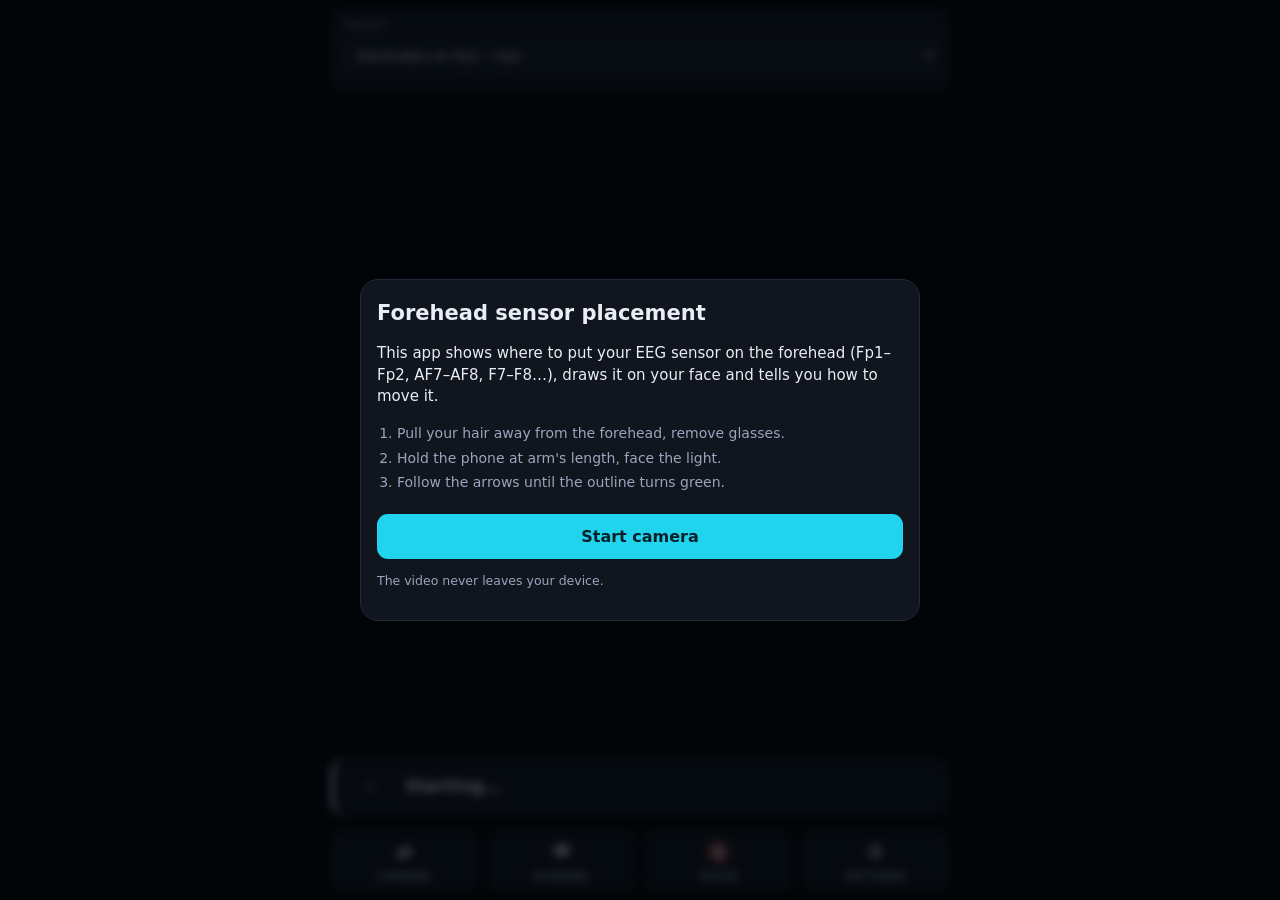
<file: index.html>
<!doctype html>
<html lang="en">

<head>
  <meta charset="utf-8">
  <meta name="viewport" content="width=device-width, initial-scale=1, viewport-fit=cover">
  <meta name="theme-color" content="#0b0e13">
  <title>Forehead Sensor Placement Guide</title>
  <link rel="icon" href="data:,"><!-- no icon file: avoids a useless 404 -->
  <link rel="stylesheet" href="css/style.css">
</head>

<body>
  <!-- The camera picture is drawn onto the canvas, so the <video> itself stays hidden. -->
  <video id="video" playsinline muted autoplay></video>
  <canvas id="view"></canvas>

  <!-- Top: which EEG positions you are aiming for -->
  <header id="top">
    <label class="field">
      <span>Target</span>
      <select id="placement"></select>
    </label>
    <div id="custom" class="row" hidden>
      <label class="field"><span>Left electrode</span><select id="custom-left"></select></label>
      <label class="field"><span>Right electrode</span><select id="custom-right"></select></label>
    </div>
    <p id="fit"></p>
  </header>

  <!-- Bottom: the advice -->
  <section id="card" data-state="searching">
    <div id="card-arrow">·</div>
    <div class="card-text">
      <p id="card-title">Starting…</p>
      <p id="card-detail"></p>
    </div>
  </section>

  <nav id="tools">
    <button id="btn-switch"><span>⇄</span><small>camera</small></button>
    <button id="btn-mode"><span>👁</span><small>preview</small></button>
    <button id="btn-voice"><span>🔇</span><small>voice</small></button>
    <button id="btn-settings"><span>⚙</span><small>settings</small></button>
  </nav>

  <!-- Settings sheet -->
  <aside id="settings" hidden>
    <div class="sheet">
      <h2>Settings</h2>

      <h3>Your sensor <small>(measure it, in millimetres)</small></h3>
      <div id="sensor-fields" class="grid"></div>

      <h3>Your head</h3>
      <label class="field">
        <span>Head circumference (cm) <small>optional, more precise</small></span>
        <input id="head-circumference" type="number" min="40" max="70" step="0.5" placeholder="estimated from your face">
      </label>
      <p id="head-estimate" class="hint"></p>

      <h3>Display</h3>
      <label class="check"><input id="show-all" type="checkbox"> Show every EEG position</label>
      <label class="check"><input id="show-unwrapped" type="checkbox"> Show the unwrapped forehead (what the detector sees)</label>

      <p id="diagnostics" class="hint"></p>
      <div class="row">
        <button id="btn-reset" class="ghost">Reset to defaults</button>
        <button id="btn-close">Done</button>
      </div>
    </div>
  </aside>

  <!-- First screen: the camera needs a tap to start (browsers require it) -->
  <div id="start">
    <div class="sheet">
      <h1>Forehead sensor placement</h1>
      <p>This app shows where to put your EEG sensor on the forehead (Fp1–Fp2, AF7–AF8, F7–F8…),
        draws it on your face and tells you how to move it.</p>
      <ol>
        <li>Pull your hair away from the forehead, remove glasses.</li>
        <li>Hold the phone at arm's length, face the light.</li>
        <li>Follow the arrows until the outline turns green.</li>
      </ol>
      <button id="btn-start">Start camera</button>
      <p id="start-status" class="hint">The video never leaves your device.</p>
    </div>
  </div>

  <script type="module" src="js/main.js"></script>
</body>

</html>
</file>
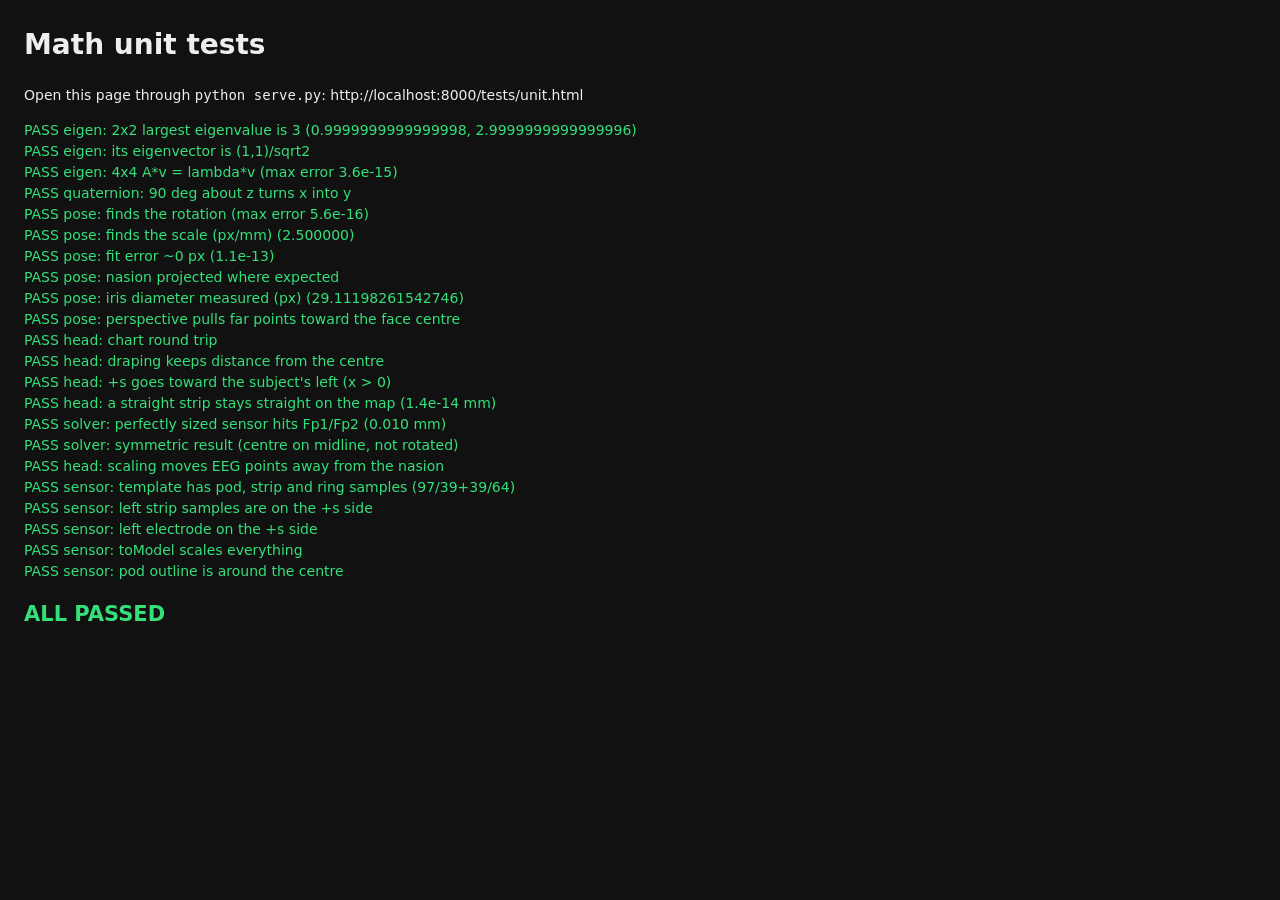
<file: tests/unit.html>
<!doctype html>
<html lang="en">
<head>
  <meta charset="utf-8">
  <title>Unit tests</title>
  <link rel="icon" href="data:,">
  <style>
    body { font: 14px/1.5 system-ui, sans-serif; margin: 24px; background: #111; color: #eee; }
    .pass { color: #35e07a; } .fail { color: #ff5a5a; font-weight: bold; }
  </style>
</head>
<body>
  <h1>Math unit tests</h1>
  <p>Open this page through <code>python serve.py</code>: http://localhost:8000/tests/unit.html</p>
  <div id="out"></div>
  <script type="module" src="unit.js"></script>
</body>
</html>
</file>
<file: css/style.css>
/* style.css - dark, phone-first layout.
   The canvas fills the screen; everything else floats on top of it. */

* { box-sizing: border-box; }

/* An element with the "hidden" attribute must stay hidden, even though the
   rules below give panels a display value. */
[hidden] { display: none !important; }

:root {
  --bg: #0b0e13;
  --panel: rgba(16, 21, 30, 0.92);
  --text: #e9edf5;
  --muted: #9aa6bd;
  --cyan: #22d3ee;
  --amber: #ffb020;
  --green: #35e07a;
  --safe-top: env(safe-area-inset-top, 0px);
  --safe-bottom: env(safe-area-inset-bottom, 0px);
}

html, body {
  height: 100%;
  margin: 0;
  background: var(--bg);
  color: var(--text);
  font: 15px/1.45 system-ui, -apple-system, "Segoe UI", sans-serif;
  overscroll-behavior: none;
}

#video { display: none; }

#view {
  position: fixed;
  inset: 0;
  width: 100%;
  height: 100%;
  object-fit: contain;        /* show the whole picture, never crop the overlays */
  background: #000;
}

/* ------------------------------------------------------------- top bar -- */
#top {
  position: fixed;
  top: calc(var(--safe-top) + 8px);
  left: 8px;
  right: 8px;
  padding: 10px 12px;
  border-radius: 14px;
  background: var(--panel);
  backdrop-filter: blur(8px);
  display: flex;
  flex-direction: column;
  gap: 8px;
}

.field { display: flex; flex-direction: column; gap: 3px; font-size: 12px; color: var(--muted); }
.field span { font-size: 11px; text-transform: uppercase; letter-spacing: 0.06em; }
.row { display: flex; gap: 10px; flex-wrap: wrap; }
.row > * { flex: 1 1 140px; }

select, input[type="number"] {
  width: 100%;
  padding: 8px 10px;
  border-radius: 9px;
  border: 1px solid #2b3446;
  background: #131a25;
  color: var(--text);
  font-size: 15px;
}

#fit { margin: 0; font-size: 12.5px; color: var(--muted); }
#fit.warn { color: var(--amber); }

/* ---------------------------------------------------------- advice card -- */
#card {
  position: fixed;
  left: 8px;
  right: 8px;
  bottom: calc(var(--safe-bottom) + 84px);
  padding: 12px 14px;
  border-radius: 16px;
  background: var(--panel);
  backdrop-filter: blur(8px);
  display: flex;
  align-items: center;
  gap: 14px;
  border-left: 5px solid var(--muted);
}

#card[data-state="adjust"] { border-left-color: var(--amber); }
#card[data-state="aligned"], #card[data-state="perfect"] { border-left-color: var(--green); }
#card[data-state="preview"] { border-left-color: var(--cyan); }

#card-arrow { font-size: 34px; line-height: 1; min-width: 42px; text-align: center; }
#card[data-state="perfect"] #card-arrow, #card[data-state="aligned"] #card-arrow { color: var(--green); }
#card[data-state="adjust"] #card-arrow { color: var(--amber); }
.card-text { min-width: 0; }
#card-title { margin: 0; font-size: 17px; font-weight: 650; }
#card-detail { margin: 2px 0 0; font-size: 13px; color: var(--muted); letter-spacing: 0.04em; }

/* -------------------------------------------------------------- toolbar -- */
#tools {
  position: fixed;
  left: 8px;
  right: 8px;
  bottom: calc(var(--safe-bottom) + 8px);
  display: flex;
  gap: 8px;
}

#tools button {
  flex: 1;
  padding: 8px 4px;
  border: 0;
  border-radius: 14px;
  background: var(--panel);
  color: var(--text);
  display: flex;
  flex-direction: column;
  align-items: center;
  gap: 2px;
  font-size: 20px;
  cursor: pointer;
}

#tools button small { font-size: 10.5px; color: var(--muted); text-transform: uppercase; letter-spacing: 0.05em; }
#tools button.on { background: #17324a; }
#tools button.on small { color: var(--cyan); }

/* --------------------------------------------------- settings and start -- */
#settings, #start {
  position: fixed;
  inset: 0;
  background: rgba(4, 7, 12, 0.72);
  backdrop-filter: blur(4px);
  display: flex;
  align-items: flex-end;
  justify-content: center;
  z-index: 10;
  overflow: auto;
}

#start { align-items: center; }

.sheet {
  width: min(560px, 100%);
  max-height: 92vh;
  overflow: auto;
  background: #10151e;
  border-radius: 18px 18px 0 0;
  padding: 18px 16px calc(var(--safe-bottom) + 18px);
  border: 1px solid #202a3a;
}

#start .sheet { border-radius: 18px; margin: 12px; }
h1 { font-size: 21px; margin: 0 0 8px; }
h2 { font-size: 17px; margin: 0 0 12px; }
h3 { font-size: 13px; margin: 18px 0 8px; color: var(--cyan); text-transform: uppercase; letter-spacing: 0.06em; }
h3 small, .field small { color: var(--muted); text-transform: none; letter-spacing: 0; font-weight: 400; }
ol { margin: 10px 0 16px; padding-left: 20px; color: var(--muted); font-size: 14px; }
li { margin: 4px 0; }
.grid { display: grid; grid-template-columns: repeat(auto-fit, minmax(135px, 1fr)); gap: 10px; }
.check { display: flex; align-items: center; gap: 9px; margin: 9px 0; font-size: 14px; }
.check input { width: 18px; height: 18px; accent-color: var(--cyan); }
.hint { font-size: 12.5px; color: var(--muted); }

button {
  font: inherit;
  padding: 11px 16px;
  border-radius: 11px;
  border: 0;
  background: var(--cyan);
  color: #06212a;
  font-weight: 650;
  cursor: pointer;
}

button.ghost { background: #1b2433; color: var(--text); }
#btn-start { width: 100%; margin-top: 6px; font-size: 16px; }
#settings .row { margin-top: 18px; }

@media (min-width: 720px) {
  #top { left: 50%; transform: translateX(-50%); width: min(620px, calc(100% - 16px)); right: auto; }
  #card, #tools { left: 50%; transform: translateX(-50%); width: min(620px, calc(100% - 16px)); right: auto; }
}
</file>
